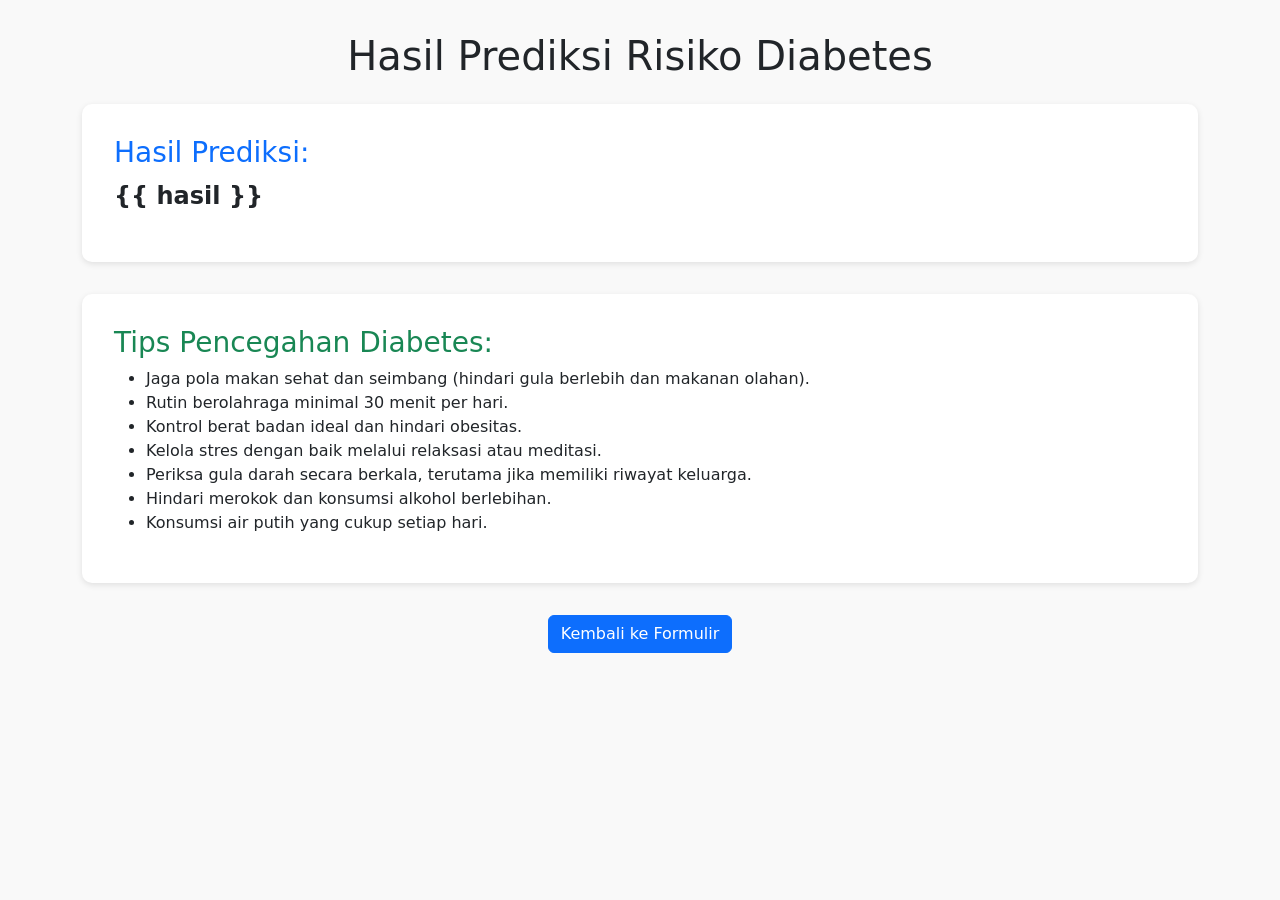
<file: templates/predict.html>
<!DOCTYPE html>
<html lang="id">
<head>
    <meta charset="UTF-8">
    <title>Hasil Prediksi Diabetes</title>
    <link rel="stylesheet" href="https://cdn.jsdelivr.net/npm/bootstrap@5.3.0/dist/css/bootstrap.min.css">
    <style>
        body {
            padding: 2rem;
            background-color: #f9f9f9;
        }
        .result-box {
            background-color: #fff;
            padding: 2rem;
            border-radius: 10px;
            box-shadow: 0 2px 6px rgba(0,0,0,0.1);
            margin-bottom: 2rem;
        }
    </style>
</head>
<body>
    <div class="container">
        <h1 class="mb-4 text-center">Hasil Prediksi Risiko Diabetes</h1>

        <div class="result-box">
            <h3 class="text-primary">Hasil Prediksi:</h3>
            <p class="fs-4">
                <strong>{{ hasil }}</strong>
            </p>
        </div>

        <div class="result-box">
            <h3 class="text-success">Tips Pencegahan Diabetes:</h3>
            <ul>
                <li>Jaga pola makan sehat dan seimbang (hindari gula berlebih dan makanan olahan).</li>
                <li>Rutin berolahraga minimal 30 menit per hari.</li>
                <li>Kontrol berat badan ideal dan hindari obesitas.</li>
                <li>Kelola stres dengan baik melalui relaksasi atau meditasi.</li>
                <li>Periksa gula darah secara berkala, terutama jika memiliki riwayat keluarga.</li>
                <li>Hindari merokok dan konsumsi alkohol berlebihan.</li>
                <li>Konsumsi air putih yang cukup setiap hari.</li>
            </ul>
        </div>

        <div class="text-center mt-4">
            <a href="/" class="btn btn-primary">Kembali ke Formulir</a>
        </div>
    </div>
</body>
</html>
</file>
